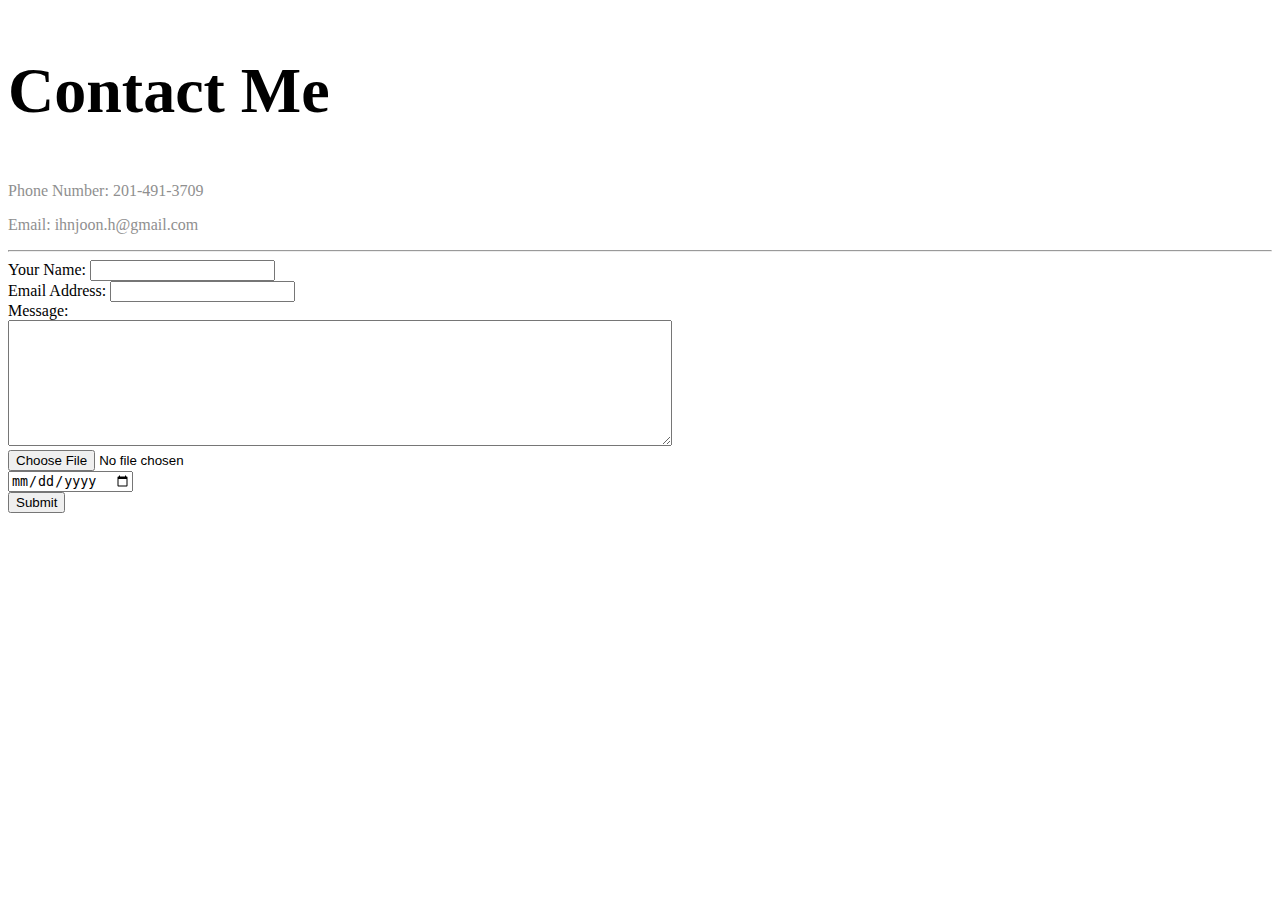
<file: HTML - personal site/contact.html>
<!DOCTYPE html>
<html>
  <head>
    <meta charset="utf-8">
    <title></title>
    <link rel="stylesheet" href="css/styles.css">
  </head>
  <body>
    <h1>Contact Me</h1>
    <p>Phone Number: 201-491-3709</p>
    <p>Email: ihnjoon.h@gmail.com</p>
    <hr>
    <form action="mailto:ihnjoon.h@gmail.com" method="post" enctype="text/plain">
      <label>Your Name:</label>
      <input type="text" name="yourName" value=""> <br>
      <label>Email Address:</label>
      <input type="email" name="yourEmail" value=""> <br>
      <label>Message:</label <br>
        <br>
      <textarea name="yourMessage" rows="8" cols="80"></textarea> <br>
      <input type="file" name="" value=""> <br>
      <input type="date" name="" value=""> <br>
      <input type="submit" name="">
    </form>
  </body>
</html>
</file>
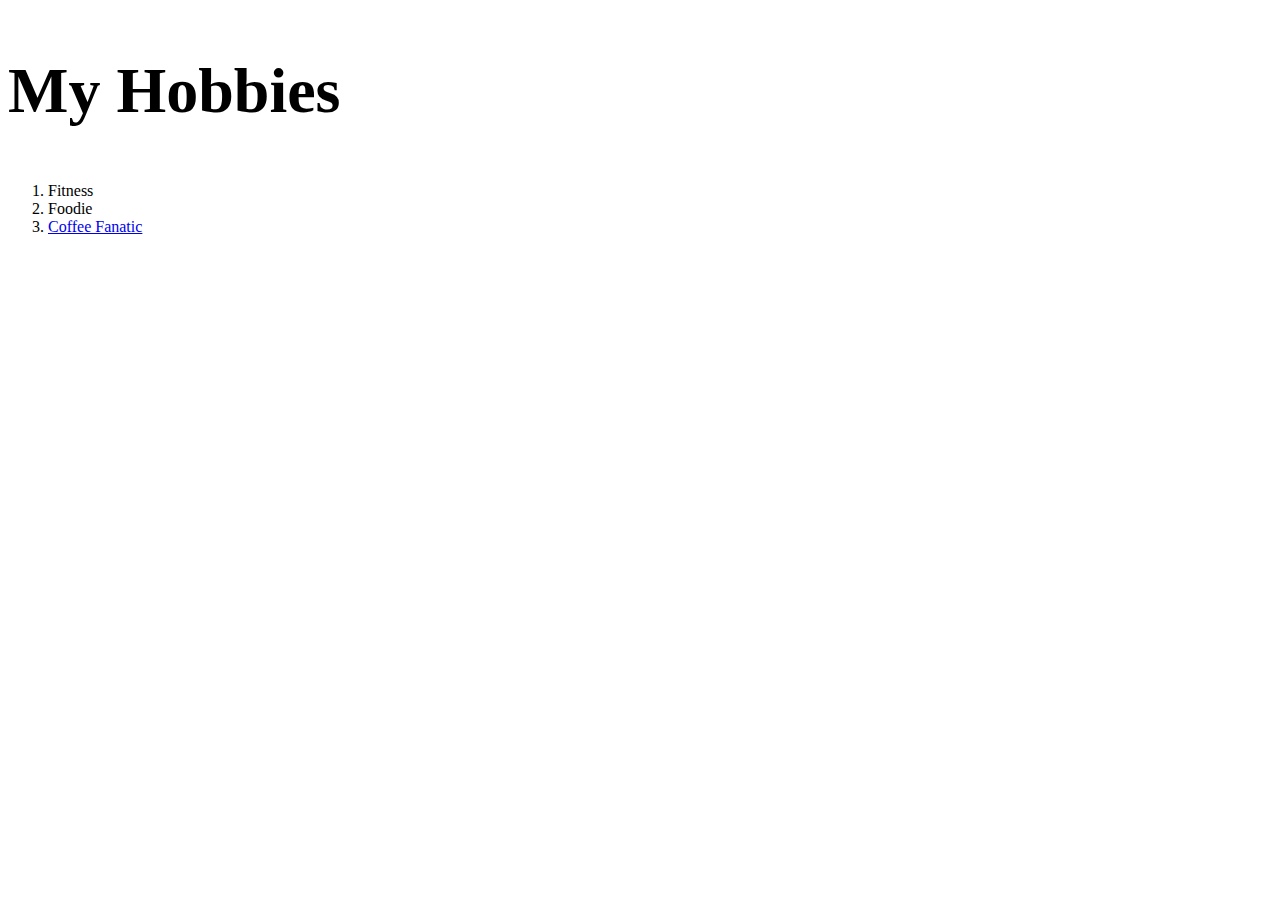
<file: HTML - personal site/hobbies.html>
<!DOCTYPE html>
<html>
  <head>
    <meta charset="utf-8">
    <title>My Hobbies</title>
    <link rel="stylesheet" href="css/styles.css">
  </head>
  <body>
    <h1>My Hobbies</h1>
    <ol>
      <li>Fitness</li>
      <li>Foodie</li>
      <li><a href="https://roastd.coffee/">Coffee Fanatic</a></li>
    </ol>
  </body>
</html>
</file>
<file: HTML - personal site/css/styles.css>
body {
  font-family: "Montserrat";
}

#title {
  background-color: #2f5d8c;
  color: #f9f9f9;
}

.container-fluid {
  padding: 3% 15% 7%;
}

h1 {
  font-family: "Montserrat-Black";
  font-size: 4rem;
  line-height: 1.5;
  font-weight: 900;
}

h3 {
  font-family: "Montserrat-Bold";
  font-size: 1.5rem;
  font-weight: 900;
}

p {
  color: #8f8f8f;
}

/* Navigation Bar */

.navbar {
  padding: 0 0 4.5rem;
}

.navbar-brand {
  font-family: "Ubuntu";
  font-size: 2.5rem;
  font-weight: bold;
  color: #f9f9f9;
}

.nav-item {
  padding: 0 18px;
}

.nav-link {
  font-size: 1.5rem;
  font-family: "Montserrat-light";
}

.download-button {
  margin: 5% 3% 5% 0;
}

/* Title Image */
.title-image {
  width: 20%;
  transform: rotate(25deg);
  position: absolute;
  right: 30%;
}

/* Features Section */
#features {
  padding: 7% 15%;
  background-color: #fff;
  position: relative;
  z-index: 1;
}


.feature-box {
  text-align: center;
  padding: 4.5%;
}

.icon {
  color: #d55e2d;
  margin-bottom: 1rem;
}

.icon:hover {
  color: #FD841F;
}

/* Testimonial Section */
#testimonials {
  text-align: center;
  background-color: #2f5d8c;
  color: #fff;
}

.testimonial-image {
  width: 10%;
  border-radius: 100%;
  margin: 20px;
}

.carousel-item {
    padding: 7% 15%;
}

#press {
  background-color: #2f5d8c;
  text-align: center;
  padding-bottom: 3%;
}

.logo {
  width: 15%;
  margin: 20px 20px 50px;
}
</file>
